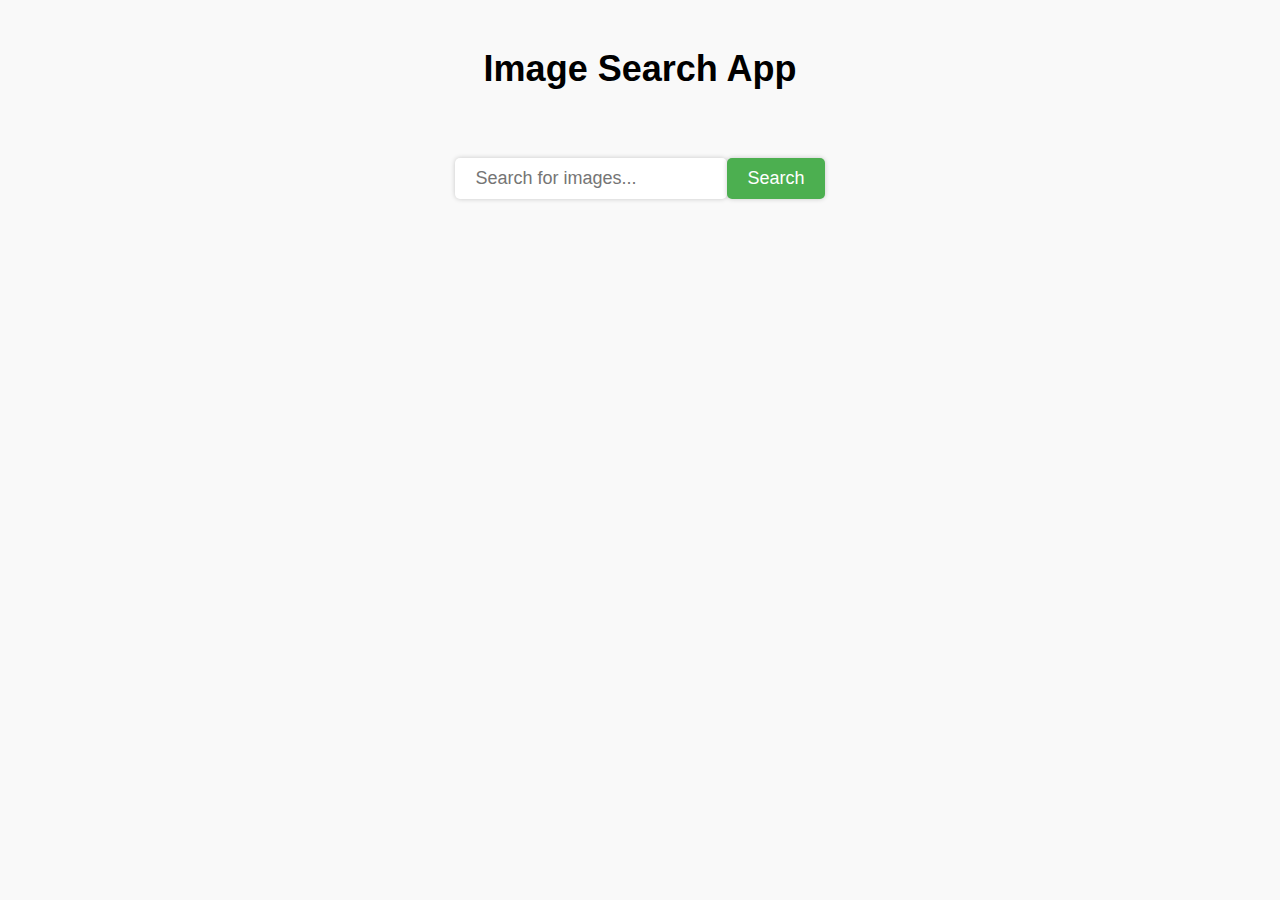
<file: index.html>
<!DOCTYPE html>
<html lang="en">
<head>
    <meta charset="UTF-8">
    <meta name="viewport" content="width=device-width, initial-scale=1.0">
    <title>Image search app</title>
    <link rel="stylesheet" href="style.css">
</head>
<body>
    <h1>Image Search App</h1>
    <form>
        <input type="text" id="Search-input"
        placeholder="Search for images..."/>
        <button id="search-button">Search</button>
    </form>
    <div class="search-results">
            <!-- <div class="search-result">
                <img src="https://images.unsplash.com/photo-1518495973542-4542c06a5843?ixlib=rb-4.1.0&ixid=M3wxMjA3fDB8MHxwaG90by1wYWdlfHx8fGVufDB8fHx8fA%3D%3D&auto=format&fit=crop&q=80&w=687" alt="image">
                <a href="https://unsplash.com/photos/sun-light-passing-through-green-leafed-tree-EwKXn5CapA4" target="_blank" rel="noopener noreferrer">an image of a tree</a>
            </div>
            <div class="search-result">
                <img src="https://images.unsplash.com/photo-1518495973542-4542c06a5843?ixlib=rb-4.1.0&ixid=M3wxMjA3fDB8MHxwaG90by1wYWdlfHx8fGVufDB8fHx8fA%3D%3D&auto=format&fit=crop&q=80&w=687" alt="image">
                <a href="https://unsplash.com/photos/sun-light-passing-through-green-leafed-tree-EwKXn5CapA4" target="_blank" rel="noopener noreferrer">an image of a tree</a>
            </div>
            <div class="search-result">
                <img src="https://images.unsplash.com/photo-1518495973542-4542c06a5843?ixlib=rb-4.1.0&ixid=M3wxMjA3fDB8MHxwaG90by1wYWdlfHx8fGVufDB8fHx8fA%3D%3D&auto=format&fit=crop&q=80&w=687" alt="image">
                <a href="https://unsplash.com/photos/sun-light-passing-through-green-leafed-tree-EwKXn5CapA4" target="_blank" rel="noopener noreferrer">an image of a tree</a>
            </div> -->
        </div>
    <button id="show-more-button">Show more</button>
    <script src="index.js"></script>
</body>
</html>
</file>
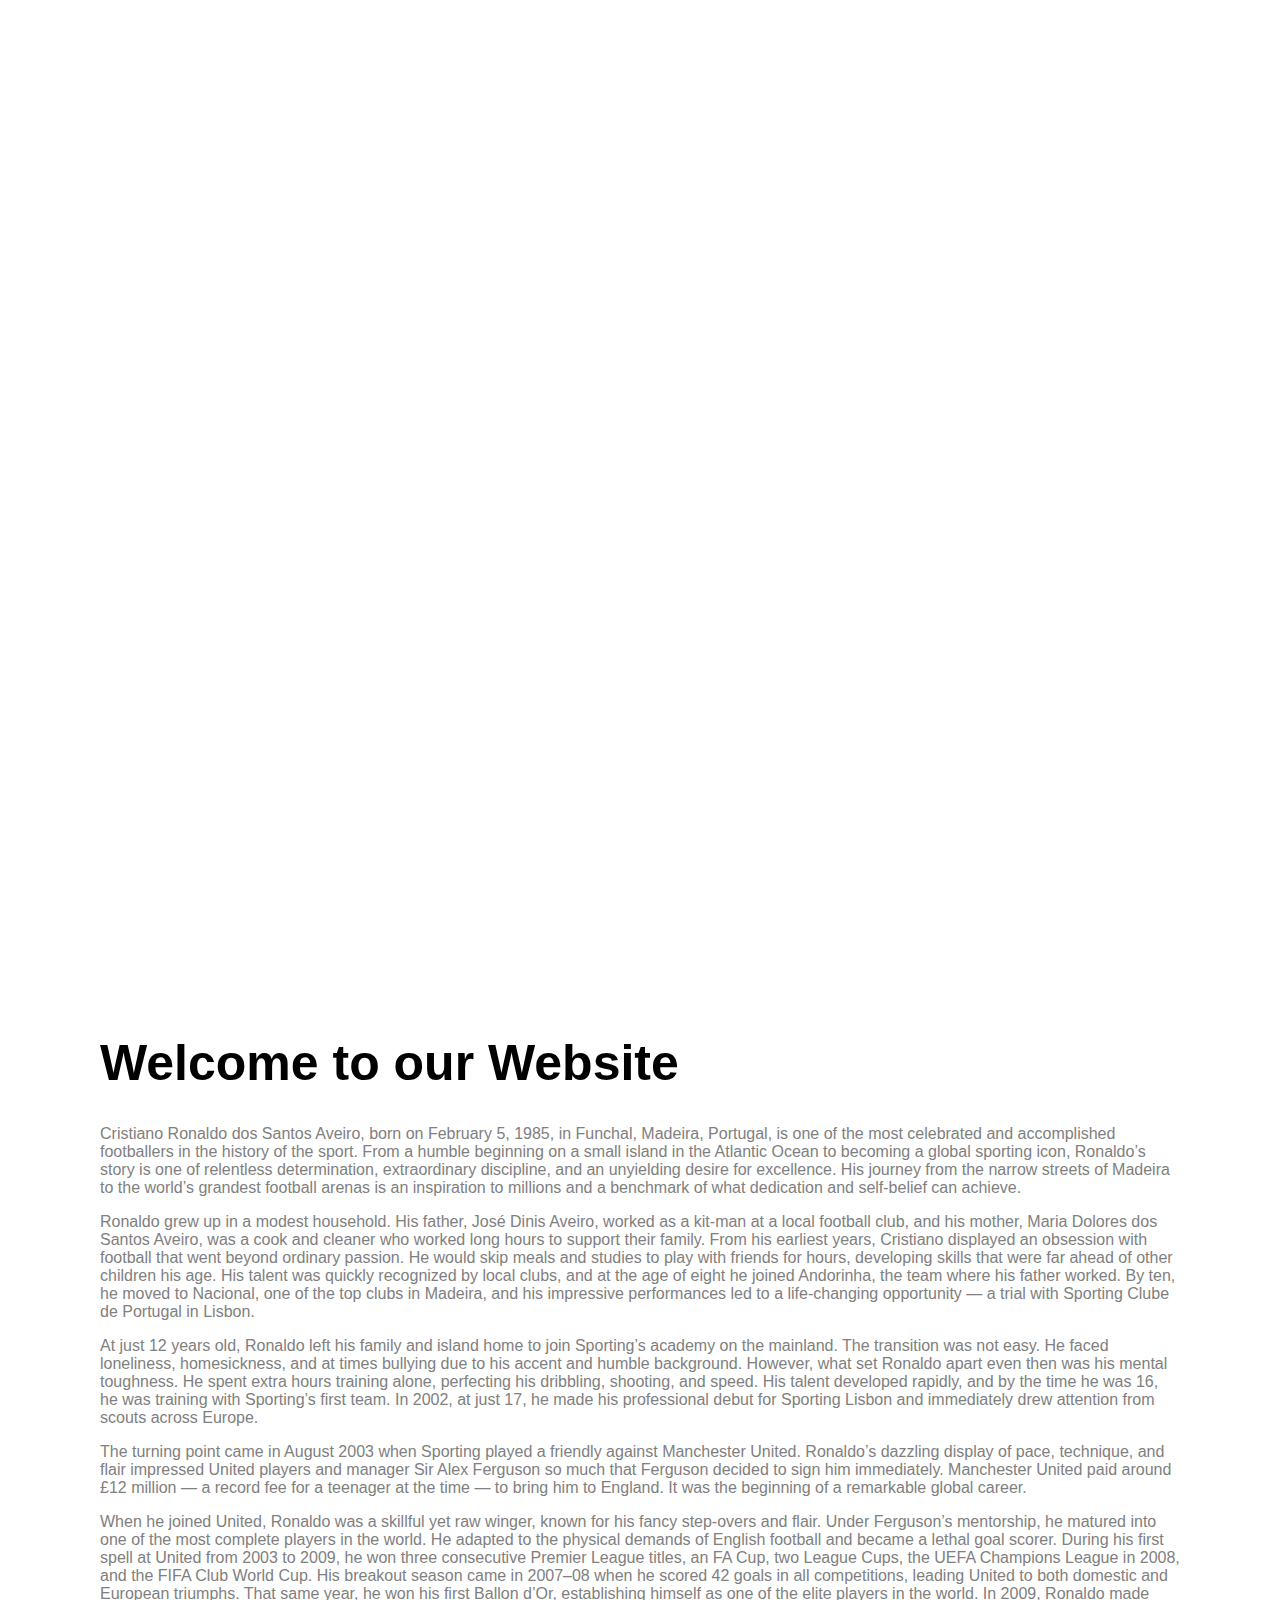
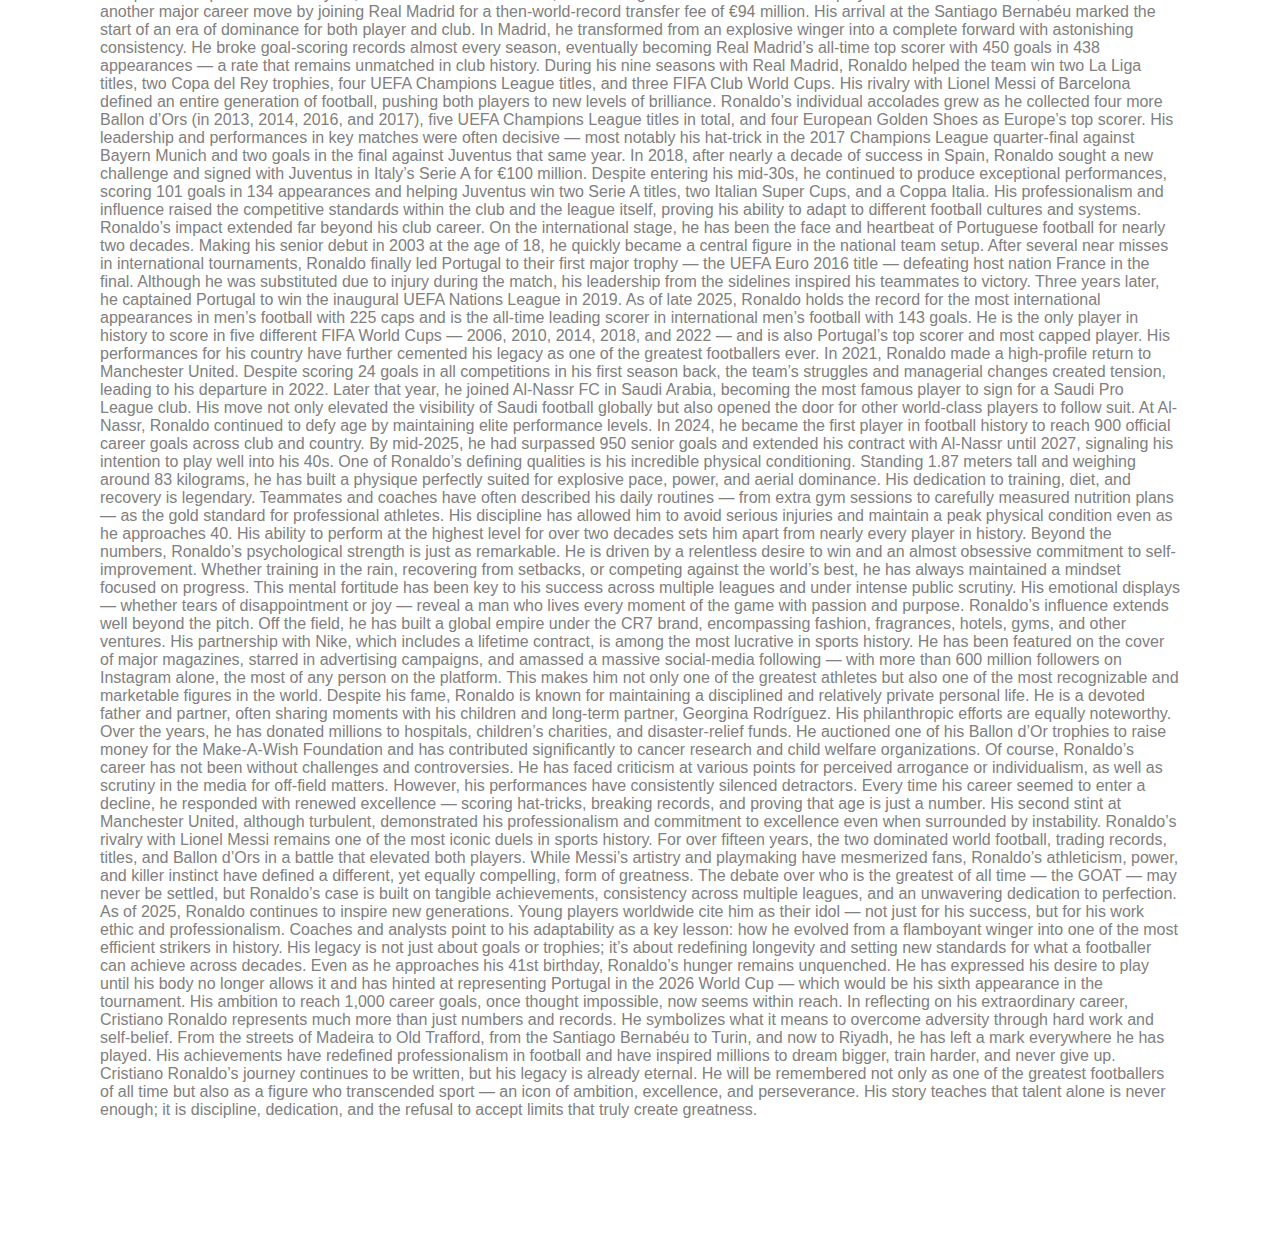
<file: background-image-scroll-effect/index.html>
<!DOCTYPE html>
<html lang="en">

<head>
    <meta charset="UTF-8">
    <meta name="viewport" content="width=device-width, initial-scale=1.0">
    <title>Background Image Scroll Effect</title>
    <link rel="stylesheet" href="style.css">
</head>

<body>
    <div class="bg-image" id="bg-image"></div>
    <div class="container">
        <h1>Welcome to our Website</h1>
        <p>Cristiano Ronaldo dos Santos Aveiro, born on February 5, 1985, in Funchal, Madeira, Portugal, is one of the
            most celebrated and accomplished footballers in the history of the sport. From a humble beginning on a small
            island in the Atlantic Ocean to becoming a global sporting icon, Ronaldo’s story is one of relentless
            determination, extraordinary discipline, and an unyielding desire for excellence. His journey from the
            narrow streets of Madeira to the world’s grandest football arenas is an inspiration to millions and a
            benchmark of what dedication and self-belief can achieve.</p>
        <p>Ronaldo grew up in a modest household. His father, José Dinis Aveiro, worked as a kit-man at a local football
            club, and his mother, Maria Dolores dos Santos Aveiro, was a cook and cleaner who worked long hours to
            support their family. From his earliest years, Cristiano displayed an obsession with football that went
            beyond ordinary passion. He would skip meals and studies to play with friends for hours, developing skills
            that were far ahead of other children his age. His talent was quickly recognized by local clubs, and at the
            age of eight he joined Andorinha, the team where his father worked. By ten, he moved to Nacional, one of the
            top clubs in Madeira, and his impressive performances led to a life-changing opportunity — a trial with
            Sporting Clube de Portugal in Lisbon.
        </p>
        <p>At just 12 years old, Ronaldo left his family and island home to join Sporting’s academy on the mainland. The
            transition was not easy. He faced loneliness, homesickness, and at times bullying due to his accent and
            humble background. However, what set Ronaldo apart even then was his mental toughness. He spent extra hours
            training alone, perfecting his dribbling, shooting, and speed. His talent developed rapidly, and by the time
            he was 16, he was training with Sporting’s first team. In 2002, at just 17, he made his professional debut
            for Sporting Lisbon and immediately drew attention from scouts across Europe.</p>
        <p>The turning point came in August 2003 when Sporting played a friendly against Manchester United. Ronaldo’s
            dazzling display of pace, technique, and flair impressed United players and manager Sir Alex Ferguson so
            much that Ferguson decided to sign him immediately. Manchester United paid around £12 million — a record fee
            for a teenager at the time — to bring him to England. It was the beginning of a remarkable global career.
        </p>
        <p>When he joined United, Ronaldo was a skillful yet raw winger, known for his fancy step-overs and flair. Under
            Ferguson’s mentorship, he matured into one of the most complete players in the world. He adapted to the
            physical demands of English football and became a lethal goal scorer. During his first spell at United from
            2003 to 2009, he won three consecutive Premier League titles, an FA Cup, two League Cups, the UEFA Champions
            League in 2008, and the FIFA Club World Cup. His breakout season came in 2007–08 when he scored 42 goals in
            all competitions, leading United to both domestic and European triumphs. That same year, he won his first
            Ballon d’Or, establishing himself as one of the elite players in the world.

            In 2009, Ronaldo made another major career move by joining Real Madrid for a then-world-record transfer fee
            of €94 million. His arrival at the Santiago Bernabéu marked the start of an era of dominance for both player
            and club. In Madrid, he transformed from an explosive winger into a complete forward with astonishing
            consistency. He broke goal-scoring records almost every season, eventually becoming Real Madrid’s all-time
            top scorer with 450 goals in 438 appearances — a rate that remains unmatched in club history.

            During his nine seasons with Real Madrid, Ronaldo helped the team win two La Liga titles, two Copa del Rey
            trophies, four UEFA Champions League titles, and three FIFA Club World Cups. His rivalry with Lionel Messi
            of Barcelona defined an entire generation of football, pushing both players to new levels of brilliance.
            Ronaldo’s individual accolades grew as he collected four more Ballon d’Ors (in 2013, 2014, 2016, and 2017),
            five UEFA Champions League titles in total, and four European Golden Shoes as Europe’s top scorer. His
            leadership and performances in key matches were often decisive — most notably his hat-trick in the 2017
            Champions League quarter-final against Bayern Munich and two goals in the final against Juventus that same
            year.

            In 2018, after nearly a decade of success in Spain, Ronaldo sought a new challenge and signed with Juventus
            in Italy’s Serie A for €100 million. Despite entering his mid-30s, he continued to produce exceptional
            performances, scoring 101 goals in 134 appearances and helping Juventus win two Serie A titles, two Italian
            Super Cups, and a Coppa Italia. His professionalism and influence raised the competitive standards within
            the club and the league itself, proving his ability to adapt to different football cultures and systems.

            Ronaldo’s impact extended far beyond his club career. On the international stage, he has been the face and
            heartbeat of Portuguese football for nearly two decades. Making his senior debut in 2003 at the age of 18,
            he quickly became a central figure in the national team setup. After several near misses in international
            tournaments, Ronaldo finally led Portugal to their first major trophy — the UEFA Euro 2016 title — defeating
            host nation France in the final. Although he was substituted due to injury during the match, his leadership
            from the sidelines inspired his teammates to victory. Three years later, he captained Portugal to win the
            inaugural UEFA Nations League in 2019.

            As of late 2025, Ronaldo holds the record for the most international appearances in men’s football with 225
            caps and is the all-time leading scorer in international men’s football with 143 goals. He is the only
            player in history to score in five different FIFA World Cups — 2006, 2010, 2014, 2018, and 2022 — and is
            also Portugal’s top scorer and most capped player. His performances for his country have further cemented
            his legacy as one of the greatest footballers ever.

            In 2021, Ronaldo made a high-profile return to Manchester United. Despite scoring 24 goals in all
            competitions in his first season back, the team’s struggles and managerial changes created tension, leading
            to his departure in 2022. Later that year, he joined Al-Nassr FC in Saudi Arabia, becoming the most famous
            player to sign for a Saudi Pro League club. His move not only elevated the visibility of Saudi football
            globally but also opened the door for other world-class players to follow suit. At Al-Nassr, Ronaldo
            continued to defy age by maintaining elite performance levels. In 2024, he became the first player in
            football history to reach 900 official career goals across club and country. By mid-2025, he had surpassed
            950 senior goals and extended his contract with Al-Nassr until 2027, signaling his intention to play well
            into his 40s.

            One of Ronaldo’s defining qualities is his incredible physical conditioning. Standing 1.87 meters tall and
            weighing around 83 kilograms, he has built a physique perfectly suited for explosive pace, power, and aerial
            dominance. His dedication to training, diet, and recovery is legendary. Teammates and coaches have often
            described his daily routines — from extra gym sessions to carefully measured nutrition plans — as the gold
            standard for professional athletes. His discipline has allowed him to avoid serious injuries and maintain a
            peak physical condition even as he approaches 40. His ability to perform at the highest level for over two
            decades sets him apart from nearly every player in history.

            Beyond the numbers, Ronaldo’s psychological strength is just as remarkable. He is driven by a relentless
            desire to win and an almost obsessive commitment to self-improvement. Whether training in the rain,
            recovering from setbacks, or competing against the world’s best, he has always maintained a mindset focused
            on progress. This mental fortitude has been key to his success across multiple leagues and under intense
            public scrutiny. His emotional displays — whether tears of disappointment or joy — reveal a man who lives
            every moment of the game with passion and purpose.

            Ronaldo’s influence extends well beyond the pitch. Off the field, he has built a global empire under the CR7
            brand, encompassing fashion, fragrances, hotels, gyms, and other ventures. His partnership with Nike, which
            includes a lifetime contract, is among the most lucrative in sports history. He has been featured on the
            cover of major magazines, starred in advertising campaigns, and amassed a massive social-media following —
            with more than 600 million followers on Instagram alone, the most of any person on the platform. This makes
            him not only one of the greatest athletes but also one of the most recognizable and marketable figures in
            the world.

            Despite his fame, Ronaldo is known for maintaining a disciplined and relatively private personal life. He is
            a devoted father and partner, often sharing moments with his children and long-term partner, Georgina
            Rodríguez. His philanthropic efforts are equally noteworthy. Over the years, he has donated millions to
            hospitals, children’s charities, and disaster-relief funds. He auctioned one of his Ballon d’Or trophies to
            raise money for the Make-A-Wish Foundation and has contributed significantly to cancer research and child
            welfare organizations.

            Of course, Ronaldo’s career has not been without challenges and controversies. He has faced criticism at
            various points for perceived arrogance or individualism, as well as scrutiny in the media for off-field
            matters. However, his performances have consistently silenced detractors. Every time his career seemed to
            enter a decline, he responded with renewed excellence — scoring hat-tricks, breaking records, and proving
            that age is just a number. His second stint at Manchester United, although turbulent, demonstrated his
            professionalism and commitment to excellence even when surrounded by instability.

            Ronaldo’s rivalry with Lionel Messi remains one of the most iconic duels in sports history. For over fifteen
            years, the two dominated world football, trading records, titles, and Ballon d’Ors in a battle that elevated
            both players. While Messi’s artistry and playmaking have mesmerized fans, Ronaldo’s athleticism, power, and
            killer instinct have defined a different, yet equally compelling, form of greatness. The debate over who is
            the greatest of all time — the GOAT — may never be settled, but Ronaldo’s case is built on tangible
            achievements, consistency across multiple leagues, and an unwavering dedication to perfection.

            As of 2025, Ronaldo continues to inspire new generations. Young players worldwide cite him as their idol —
            not just for his success, but for his work ethic and professionalism. Coaches and analysts point to his
            adaptability as a key lesson: how he evolved from a flamboyant winger into one of the most efficient
            strikers in history. His legacy is not just about goals or trophies; it’s about redefining longevity and
            setting new standards for what a footballer can achieve across decades.

            Even as he approaches his 41st birthday, Ronaldo’s hunger remains unquenched. He has expressed his desire to
            play until his body no longer allows it and has hinted at representing Portugal in the 2026 World Cup —
            which would be his sixth appearance in the tournament. His ambition to reach 1,000 career goals, once
            thought impossible, now seems within reach.

            In reflecting on his extraordinary career, Cristiano Ronaldo represents much more than just numbers and
            records. He symbolizes what it means to overcome adversity through hard work and self-belief. From the
            streets of Madeira to Old Trafford, from the Santiago Bernabéu to Turin, and now to Riyadh, he has left a
            mark everywhere he has played. His achievements have redefined professionalism in football and have inspired
            millions to dream bigger, train harder, and never give up.

            Cristiano Ronaldo’s journey continues to be written, but his legacy is already eternal. He will be
            remembered not only as one of the greatest footballers of all time but also as a figure who transcended
            sport — an icon of ambition, excellence, and perseverance. His story teaches that talent alone is never
            enough; it is discipline, dedication, and the refusal to accept limits that truly create greatness.</p>
    </div>
    <script src="index.js"></script>
</body>

</html>
</file>
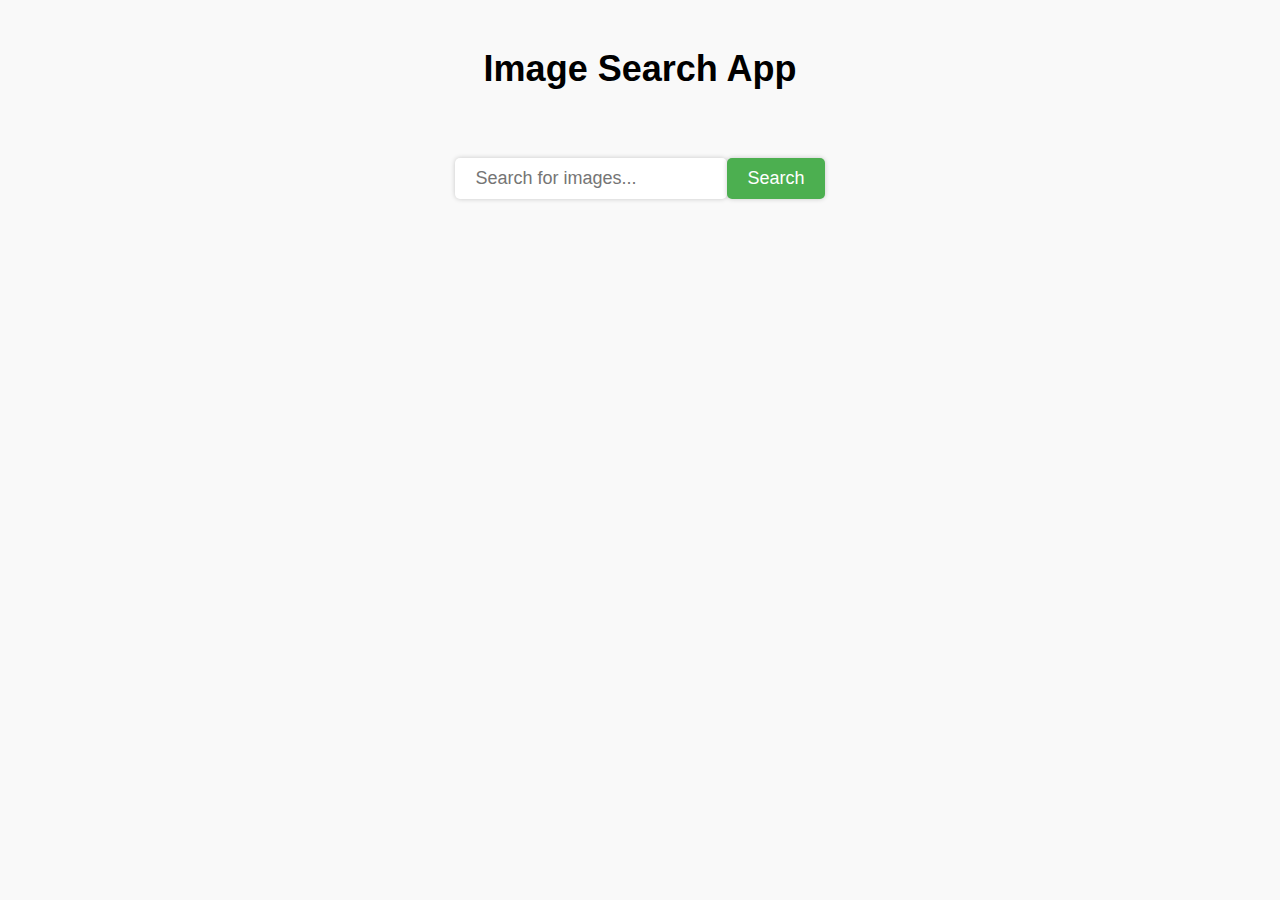
<file: image-search-app/index.html>
<!DOCTYPE html>
<html lang="en">
<head>
    <meta charset="UTF-8">
    <meta name="viewport" content="width=device-width, initial-scale=1.0">
    <title>Image search app</title>
    <link rel="stylesheet" href="style.css">
</head>
<body>
    <h1>Image Search App</h1>
    <form>
        <input type="text" id="Search-input"
        placeholder="Search for images..."/>
        <button id="search-button">Search</button>
    </form>
    <div class="search-results">
            <!-- <div class="search-result">
                <img src="https://images.unsplash.com/photo-1518495973542-4542c06a5843?ixlib=rb-4.1.0&ixid=M3wxMjA3fDB8MHxwaG90by1wYWdlfHx8fGVufDB8fHx8fA%3D%3D&auto=format&fit=crop&q=80&w=687" alt="image">
                <a href="https://unsplash.com/photos/sun-light-passing-through-green-leafed-tree-EwKXn5CapA4" target="_blank" rel="noopener noreferrer">an image of a tree</a>
            </div>
            <div class="search-result">
                <img src="https://images.unsplash.com/photo-1518495973542-4542c06a5843?ixlib=rb-4.1.0&ixid=M3wxMjA3fDB8MHxwaG90by1wYWdlfHx8fGVufDB8fHx8fA%3D%3D&auto=format&fit=crop&q=80&w=687" alt="image">
                <a href="https://unsplash.com/photos/sun-light-passing-through-green-leafed-tree-EwKXn5CapA4" target="_blank" rel="noopener noreferrer">an image of a tree</a>
            </div>
            <div class="search-result">
                <img src="https://images.unsplash.com/photo-1518495973542-4542c06a5843?ixlib=rb-4.1.0&ixid=M3wxMjA3fDB8MHxwaG90by1wYWdlfHx8fGVufDB8fHx8fA%3D%3D&auto=format&fit=crop&q=80&w=687" alt="image">
                <a href="https://unsplash.com/photos/sun-light-passing-through-green-leafed-tree-EwKXn5CapA4" target="_blank" rel="noopener noreferrer">an image of a tree</a>
            </div> -->
        </div>
    <button id="show-more-button">Show more</button>
    <script src="index.js"></script>
</body>
</html>
</file>
<file: style.css>
body{
    background-color: #f9f9f9;
    font-family: Arial, Helvetica, sans-serif;
    line-height: 1.6;
    margin: 0;
}
h1{font-size: 36px;
   font-weight: bold;
   text-align: center ;
   margin-top: 40px;
    margin-bottom: 60px;
}
form{
    display: flex;
    justify-content: center;
    align-items: center;
    margin-bottom: 60px;
}
#Search-input{
    width: -60%;
    max-width: 400px;
    padding: 10px 20px;
    border: none;
    box-shadow: 0 0 5px rgba(0,0,0,.2);
    border-radius: 5px;
    font-size: 18px;
    color: #333;
}
#search-button{
    padding: 10px 20px;
    background-color: #4caf50;
    color:white;
    border: none;
    font-size: 18px;
    box-shadow: 0 0 5px rgba(0,0,0,.2);
    cursor: pointer;
    border-radius: 5px;
    transition: background-color .3s ease-in-out;
}
#search-button:hover{
    background-color: #3e8e41;
}

.search-results{
    display: flex;
    flex-wrap: wrap;
    justify-content: space-between;
    max-width: 1200px;
    margin: 0 auto;
    padding: 20px;
}
.search-result{
    margin-bottom: 60px;
    width: 30%;
    border-radius: 5px;
    box-shadow: 0 0 5px rgba(0,0,0,.2);
    overflow:hidden
}
.search-result:hover{
    transform: scale(1.05);
}
.search-result img{
    width: 100%;
    height: 200px;
    object-fit: cover;
    transition: transform .3s ease ease-in-out;
}
.search-result a{
    padding: 10px;
    display: block;
    color:#333;
    text-decoration: none;
}
#show-more-button{
    background-color: #008cba;
    border: none;
    padding: 10px 20px;
    color: white;
    text-align: center;
    margin: 20px auto;
    display: block;
    border-radius: 5px;
    cursor: pointer;
    transition: background-color .3s ease-in-out;
    display: none;
}
#show-more-button:hover{
    background-color: #0077b5;
}
@media screen and (max-width: 480px){
    .search-result{
        width: 100%;
    }
    form{
        flex-direction: column;
    }
    #Search-input{
        width: 85%;
        margin-bottom: 20px;
    }
}
</file>
<file: background-image-scroll-effect/style.css>
body{
    margin: 0;
    font-family: sans-serif;
}
.bg-image{
    width: 100%;
    height: 100vh;
    background: url(https://images.unsplash.com/photo-1724064710352-3cbcee4bc3a8?ixlib=rb-4.1.0&ixid=M3wxMjA3fDB8MHxwaG90by1wYWdlfHx8fGVufDB8fHx8fA%3D%3D&auto=format&fit=crop&q=80&w=987);
    background-position: center;
    background-attachment: fixed;
    background-size: 160%;
}

.container{
    padding: 100px;
}

h1{
    font-size: 50px;
}
@media (max-width: 500px){
    .container{
        padding: 10px;
    }
}
p{
    color: grey;
}
</file>
<file: image-search-app/style.css>
body{
    background-color: #f9f9f9;
    font-family: Arial, Helvetica, sans-serif;
    line-height: 1.6;
    margin: 0;
}
h1{font-size: 36px;
   font-weight: bold;
   text-align: center ;
   margin-top: 40px;
    margin-bottom: 60px;
}
form{
    display: flex;
    justify-content: center;
    align-items: center;
    margin-bottom: 60px;
}
#Search-input{
    width: -60%;
    max-width: 400px;
    padding: 10px 20px;
    border: none;
    box-shadow: 0 0 5px rgba(0,0,0,.2);
    border-radius: 5px;
    font-size: 18px;
    color: #333;
}
#search-button{
    padding: 10px 20px;
    background-color: #4caf50;
    color:white;
    border: none;
    font-size: 18px;
    box-shadow: 0 0 5px rgba(0,0,0,.2);
    cursor: pointer;
    border-radius: 5px;
    transition: background-color .3s ease-in-out;
}
#search-button:hover{
    background-color: #3e8e41;
}

.search-results{
    display: flex;
    flex-wrap: wrap;
    justify-content: space-between;
    max-width: 1200px;
    margin: 0 auto;
    padding: 20px;
}
.search-result{
    margin-bottom: 60px;
    width: 30%;
    border-radius: 5px;
    box-shadow: 0 0 5px rgba(0,0,0,.2);
    overflow:hidden
}
.search-result:hover{
    transform: scale(1.05);
}
.search-result img{
    width: 100%;
    height: 200px;
    object-fit: cover;
    transition: transform .3s ease ease-in-out;
}
.search-result a{
    padding: 10px;
    display: block;
    color:#333;
    text-decoration: none;
}
#show-more-button{
    background-color: #008cba;
    border: none;
    padding: 10px 20px;
    color: white;
    text-align: center;
    margin: 20px auto;
    display: block;
    border-radius: 5px;
    cursor: pointer;
    transition: background-color .3s ease-in-out;
    display: none;
}
#show-more-button:hover{
    background-color: #0077b5;
}
@media screen and (max-width: 480px){
    .search-result{
        width: 100%;
    }
    form{
        flex-direction: column;
    }
    #Search-input{
        width: 85%;
        margin-bottom: 20px;
    }
}
</file>
